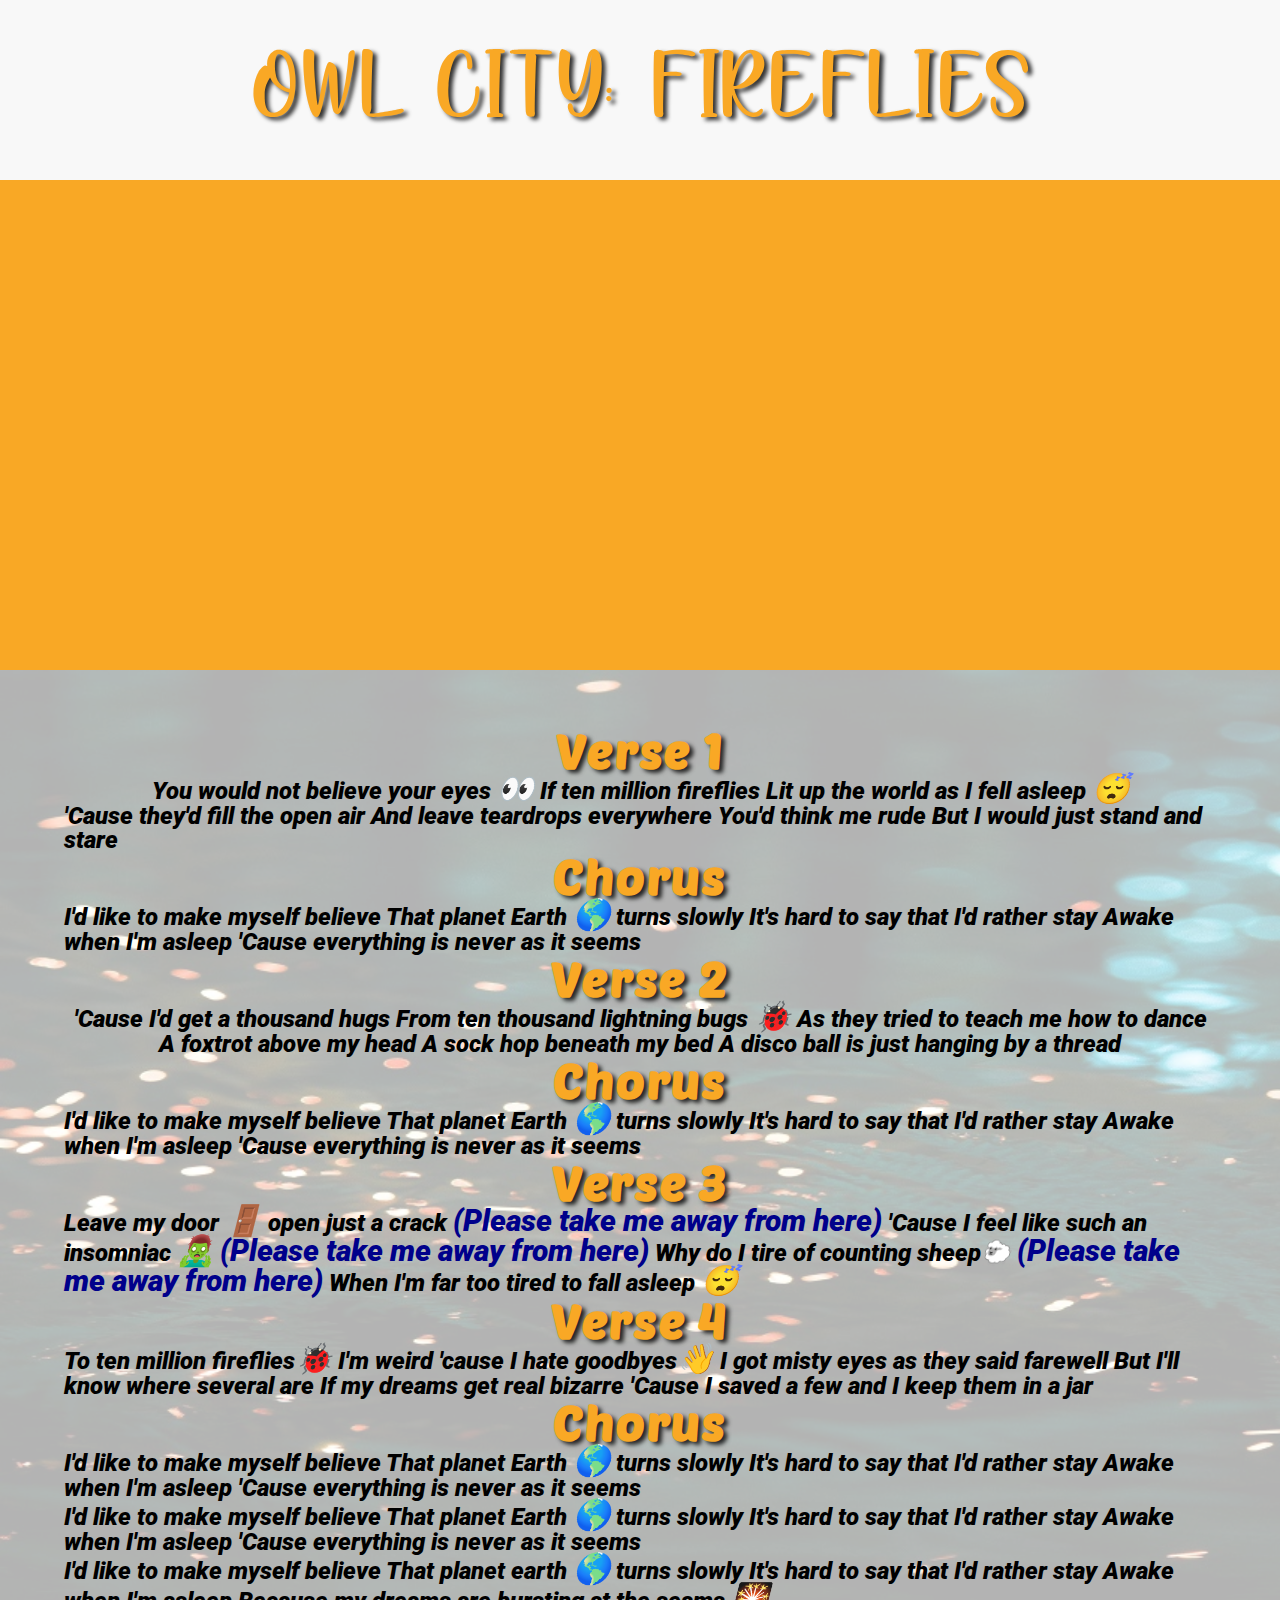
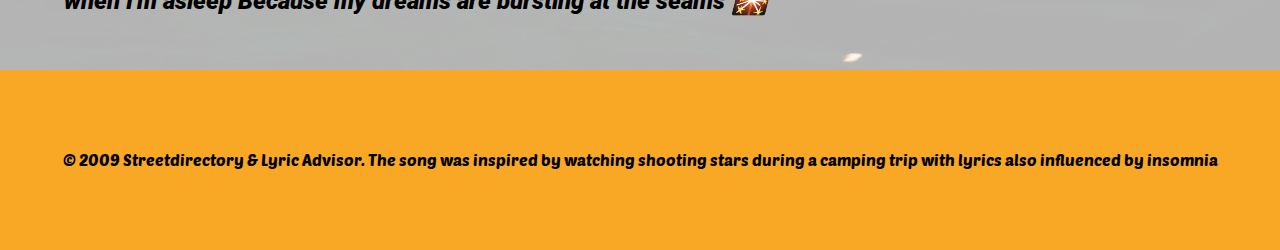
<file: Week_2Assignment/index.html>
<!doctype html>
<html lang="en">
<head>
    <!-- required metadata -->
    <meta charset="utf-8">
    <meta name="viewport" content="width=device-width, initial-scale=1">
    <meta name="description" content ="This week we are working with colors and typography">
    <meta name="robots" content="noindex, nofollow">
    <title><Week Two | Typography & Colors</title>
    <!-- CSS -->
    <link rel="stylesheet" href="./CSS/reset.css">
    <link rel="stylesheet" href="./CSS/style.css">
    <!-- Fonts -->
    <link rel="preconnect" href="https://fonts.googleapis.com">
    <link rel="preconnect" href="https://fonts.gstatic.com" crossorigin>
    <link href="https://fonts.googleapis.com/css2?family=Poetsen+One&family=Roboto:ital,wght@0,100..900;1,100..900&display=swap" rel="stylesheet">
</head>
<body>
<!-- creating our masthead for the title of the song -->
<section class="masthead">
    <h1>OWL CITY: FIREFLIES</h1>
</section>
<!-- Adding the video -->
<section class="video">
    <div>
        <iframe width="866" height="487" src="https://www.youtube.com/embed/psuRGfAaju4" title="Owl City - Fireflies (Official Music Video)" frameborder="0" allow="accelerometer; autoplay; clipboard-write; encrypted-media; gyroscope; picture-in-picture; web-share" referrerpolicy="strict-origin-when-cross-origin" allowfullscreen></iframe>
    </div>
</section>
<!-- Adding the lyrics -->
<section class="lyrics" id="lyrics">
    <div><h2>Verse 1</h2>
        <p>You would not believe your eyes <mark>👀</mark>
        If ten million fireflies
            Lit up the world as I fell asleep <mark>😴</mark></p>
    <p>'Cause they'd fill the open air
        And leave teardrops everywhere
        You'd think me rude
        But I would just stand and stare</p>
    <h2>Chorus</h2>
    <p>I'd like to make myself believe
        That planet Earth <mark>🌎</mark> turns slowly
        It's hard to say that I'd rather stay
        Awake when I'm asleep
        'Cause everything is never as it seems</p>
    <h2>Verse 2</h2>
    <p>'Cause I'd get a thousand hugs
        From ten thousand lightning bugs <mark>🐞</mark>
        As they tried to teach me how to dance</p>
    <p>A foxtrot above my head
        A sock hop beneath my bed
        A disco ball is just hanging by a thread</p>
    <h2>Chorus</h2>
    <p>I'd like to make myself believe
        That planet Earth <mark>🌎</mark> turns slowly
        It's hard to say that I'd rather stay
        Awake when I'm asleep
        'Cause everything is never as it seems</p>
    <h2>Verse 3</h2>
    <p>Leave my door <mark>🚪</mark> open just a crack
        <mark>(Please take me away from here)</mark>
        'Cause I feel like such an insomniac <mark>🧟‍♂️</mark>
        <mark>(Please take me away from here)</mark>
        Why do I tire of counting sheep🐑
        <mark>(Please take me away from here)</mark>
        When I'm far too tired to fall asleep <mark>😴</mark></p>
        <h2>Verse 4</h2>
        <p>To ten million fireflies<mark>🐞</mark>
            I'm weird 'cause I hate goodbyes<mark>👋</mark>
            I got misty eyes as they said farewell
            But I'll know where several are
            If my dreams get real bizarre
            'Cause I saved a few and I keep them in a jar</p>
    <h2>Chorus</h2>
    <p>I'd like to make myself believe
        That planet Earth <mark>🌎</mark> turns slowly
        It's hard to say that I'd rather stay
        Awake when I'm asleep
        'Cause everything is never as it seems</p>
    <p>I'd like to make myself believe
        That planet Earth <mark>🌎</mark> turns slowly
        It's hard to say that I'd rather stay
        Awake when I'm asleep
        'Cause everything is never as it seems</p>
    <p>I'd like to make myself believe
        That planet earth <mark>🌎</mark> turns slowly
        It's hard to say that I'd rather stay
        Awake when I'm asleep
        Because my dreams are bursting at the seams <mark>🎇</mark></p></div>
</section>
<!-- footer section -->
<footer>
    <h6>© 2009 Streetdirectory & Lyric Advisor.
        The song was inspired by watching shooting stars during a camping trip with lyrics also influenced by insomnia</h6>
</footer>
</body>
</file>
<file: Week_2Assignment/CSS/style.css>
html{scroll-behavior: smooth;}
/* the fonts */
@font-face{
    font-family: "yellowRabbit";
    src: url("../fonts/Yellowrabbit.otf");
    font-weight: auto;
}
h1{
    font-family: "yellowRabbit", "Poetsen One", sans-serif;
}
h2,h3,h4,h5,h6{
    font-family: "Poetsen One", sans-serif;
}
p,li,a{
    font-family: "Roboto", sans-serif;
    text-decoration: none;
    font-size: 1.2em; /* 20px */
}
/* masthead */
.masthead{
    height: 20vh;
    background-color: #f8f8f8;
    display: flex;
    align-items: center;
    justify-content: center;
}
.masthead h1{
    font-size: 7em;
    color: #f9a825;
    text-shadow: 4px 3px 4px rgba(0,0,0,.8);
    letter-spacing: 1.75px;
}
.video{
    height: auto;
    display: flex;
    align-items: center;
    justify-content: center;
    background-color: #f9a825;
}
/*main content */
.lyrics{
    height: 1000px;
    background-image: url("../img/fireflies.jpg");
    background-size: cover;
}
.lyrics div{
    height: 100%;
    display: flex;
    flex-direction: column;
    align-items: center;
    justify-content: center;
    padding: 0 5%;
    background-color: rgba(255, 255, 255,.7);
    color: #000000;
}
.lyrics div h2{
    font-size: 3em;
    font-weight: bold;
    color: #f9a825;
    text-shadow: 4px 3px 4px rgba(0,0,0,.8);
    letter-spacing: 1.75px;
}
.lyrics p{
    font-weight: 900;
    font-size: 1.5em;
    font-style: italic;
    align-items: center;
    justify-content: center;
}
.lyrics p mark{
    background-color: rgba(0,0,0,0);
    color: #00008b;
    font-weight: 900;
    font-size: 1.25em;
}
/* footer */
footer{
    height: 20vh;
    display: flex;
    align-items: center;
    justify-content: center;
    background-color: #f9a825;
}
</file>
